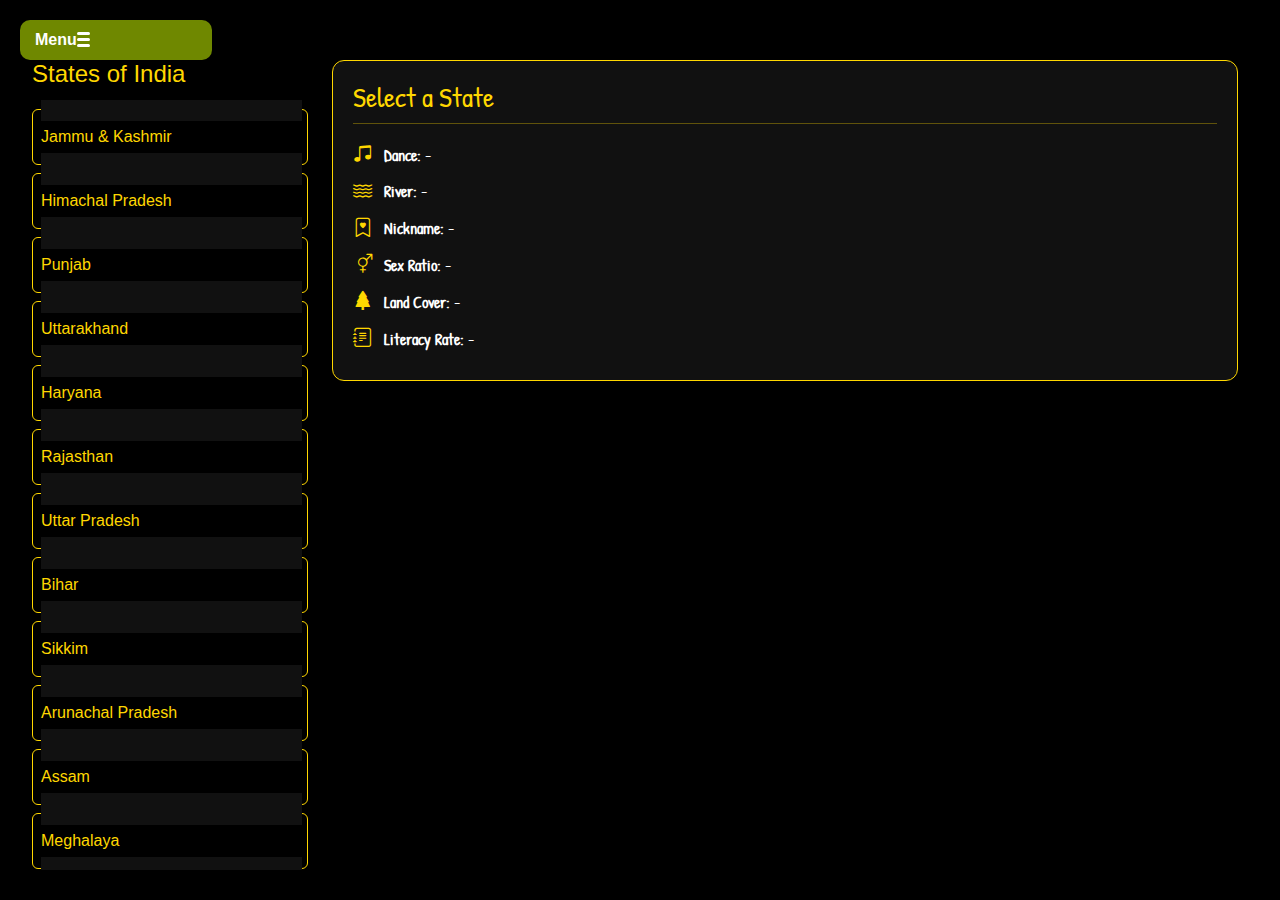
<file: index.html>
<!DOCTYPE html>
<html lang="en">
<head>
  <meta charset="UTF-8">
  <title>Indian States Info</title>
  <link href="https://cdn.jsdelivr.net/npm/bootstrap@5.3.2/dist/css/bootstrap.min.css" rel="stylesheet">
  <link href="https://cdn.jsdelivr.net/npm/bootstrap-icons/font/bootstrap-icons.css" rel="stylesheet">
  <link href="https://fonts.googleapis.com/css2?family=Patrick+Hand&display=swap" rel="stylesheet"> 
  <link rel="stylesheet" href="style.css">
</head>
<body>
<nav>
  <!-- From Uiverse.io by Spacious74 --> 
<!-- From Uiverse.io by pathikcomp --> 
<label class="main">
  Menu
  <input class="inp" checked="" type="checkbox" />
  <div class="bar">
    <span class="top bar-list"></span>
    <span class="middle bar-list"></span>
    <span class="bottom bar-list"></span>
  </div>
  <section class="menu-container">
    <div class="menu-list"><a href="country.html">Country</a></div>
    <div class="menu-list"><a href="https://ayus-gupta.github.io/MyProfile">Know Me</a></div>

  </section>
</label>


</nav>
<div class="container-fluid">
  <div class="row">
    <!-- Left side: State buttons -->
    <div class="col-md-3 state-list">
      <h4 class="mb-3">States of India</h4>
      <div id="states"></div>
    </div>

    <!-- Right side: Info card (sticky) -->
<div class="col-md-9">
  <div class="card shadow-sm info-card">
    <div class="card-body">
      <h3 id="stateName" class="mb-3">Select a State</h3>

      <p>
        <i class="bi bi-music-note-beamed info-icon"></i>
        <strong>Dance:</strong> <span id="dance">-</span>
      </p>

      <p>
        <i class="bi bi-water info-icon"></i>
        <strong>River:</strong> <span id="river">-</span>
      </p>

      <p>
        <i class="bi bi-bookmark-heart info-icon"></i>
        <strong>Nickname:</strong> <span id="nickname">-</span>
      </p>

      <p>
        <i class="bi bi-gender-ambiguous info-icon"></i>
        <strong>Sex Ratio:</strong> <span id="sexRatio">-</span>
      </p>

      <p>
        <i class="bi bi-tree-fill info-icon"></i>
        <strong>Land Cover:</strong> <span id="landCover">-</span>
      </p>

      <p>
        <i class="bi bi-journal-text info-icon"></i>
        <strong>Literacy Rate:</strong> <span id="literacyRate">-</span>
      </p>
     
    </div>
  </div>
</div>
  </div>
</div>

<script>
const stateData = {
  jammu: {
    name: "Jammu & Kashmir",
    dance: "Rouf",
    river: "Jhelum",
    nickname: "Paradise on Earth",
    sexRatio: "889 ♀ per 1000 ♂",
    landCover: "46% forest cover",
    literacyRate: "68.7%"
  },
  himachal: {
    name: "Himachal Pradesh",
    dance: "Nati",
    river: "Beas",
    nickname: "Dev Bhoomi (Land of Gods)",
    sexRatio: "972 ♀ per 1000 ♂",
    landCover: "27% forest cover",
    literacyRate: "82.8%"
  },
  punjab: {
    name: "Punjab",
    dance: "Bhangra & Giddha",
    river: "Sutlej",
    nickname: "Granary of India",
    sexRatio: "895 ♀ per 1000 ♂",
    landCover: "6% forest cover",
    literacyRate: "75.8%"
  },
  uttarakhand: {
    name: "Uttarakhand",
    dance: "Langvir Nritya",
    river: "Ganga",
    nickname: "Land of Gods",
    sexRatio: "963 ♀ per 1000 ♂",
    landCover: "45% forest cover",
    literacyRate: "78.8%"
  },
  haryana: {
    name: "Haryana",
    dance: "Phag Dance",
    river: "Yamuna",
    nickname: "Abode of God",
    sexRatio: "879 ♀ per 1000 ♂",
    landCover: "3.6% forest cover",
    literacyRate: "75.6%"
  },
  rajasthan: {
    name: "Rajasthan",
    dance: "Ghoomar",
    river: "Banas",
    nickname: "Land of Kings",
    sexRatio: "928 ♀ per 1000 ♂",
    landCover: "4.9% forest cover",
    literacyRate: "66.1%"
  },
  uttarpradesh: {
    name: "Uttar Pradesh",
    dance: "Kathak",
    river: "Ganga",
    nickname: "Heartland of India",
    sexRatio: "912 ♀ per 1000 ♂",
    landCover: "6.9% forest cover",
    literacyRate: "67.7%"
  },
  bihar: {
    name: "Bihar",
    dance: "Jat-Jatin",
    river: "Ganga",
    nickname: "Land of Buddha",
    sexRatio: "918 ♀ per 1000 ♂",
    landCover: "7.8% forest cover",
    literacyRate: "61.8%"
  },
  sikkim: {
    name: "Sikkim",
    dance: "Mask Dance",
    river: "Teesta",
    nickname: "Land of Flowers",
    sexRatio: "890 ♀ per 1000 ♂",
    landCover: "47% forest cover",
    literacyRate: "81.4%"
  },
  arunachal: {
    name: "Arunachal Pradesh",
    dance: "Ponung",
    river: "Siang",
    nickname: "Land of the Rising Sun",
    sexRatio: "920 ♀ per 1000 ♂",
    landCover: "66% forest cover",
    literacyRate: "65.4%"
  },
  assam: {
    name: "Assam",
    dance: "Bihu",
    river: "Brahmaputra",
    nickname: "Land of Red Rivers & Blue Hills",
    sexRatio: "958 ♀ per 1000 ♂",
    landCover: "35% forest cover",
    literacyRate: "72.2%"
  },
  meghalaya: {
    name: "Meghalaya",
    dance: "Wangala",
    river: "Umngot",
    nickname: "Abode of Clouds",
    sexRatio: "986 ♀ per 1000 ♂",
    landCover: "76% forest cover",
    literacyRate: "74.4%"
  },
  nagaland: {
    name: "Nagaland",
    dance: "Chang Lo",
    river: "Dhansiri",
    nickname: "Land of Festivals",
    sexRatio: "931 ♀ per 1000 ♂",
    landCover: "52% forest cover",
    literacyRate: "79.6%"
  },
  manipur: {
    name: "Manipur",
    dance: "Manipuri",
    river: "Barak",
    nickname: "Jewel of India",
    sexRatio: "985 ♀ per 1000 ♂",
    landCover: "77% forest cover",
    literacyRate: "79.2%"
  },
  mizoram: {
    name: "Mizoram",
    dance: "Cheraw (Bamboo Dance)",
    river: "Tlawng",
    nickname: "Land of the Hill People",
    sexRatio: "976 ♀ per 1000 ♂",
    landCover: "86% forest cover",
    literacyRate: "91.3%"
  },
  tripura: {
    name: "Tripura",
    dance: "Hojagiri",
    river: "Gumti",
    nickname: "Land of Diversity",
    sexRatio: "960 ♀ per 1000 ♂",
    landCover: "60% forest cover",
    literacyRate: "87.2%"
  },
  westbengal: {
    name: "West Bengal",
    dance: "Chhau",
    river: "Hooghly (Ganga)",
    nickname: "Cultural Capital of India",
    sexRatio: "950 ♀ per 1000 ♂",
    landCover: "13.5% forest cover",
    literacyRate: "76.3%"
  },
  jharkhand: {
    name: "Jharkhand",
    dance: "Paika",
    river: "Subarnarekha",
    nickname: "Land of Forests",
    sexRatio: "948 ♀ per 1000 ♂",
    landCover: "29% forest cover",
    literacyRate: "66.4%"
  },
  odisha: {
    name: "Odisha",
    dance: "Odissi",
    river: "Mahanadi",
    nickname: "Soul of India",
    sexRatio: "979 ♀ per 1000 ♂",
    landCover: "32% forest cover",
    literacyRate: "72.9%"
  },
  chhattisgarh: {
    name: "Chhattisgarh",
    dance: "Panthi",
    river: "Mahanadi",
    nickname: "Rice Bowl of India",
    sexRatio: "991 ♀ per 1000 ♂",
    landCover: "41% forest cover",
    literacyRate: "70.3%"
  },
  madhyapradesh: {
    name: "Madhya Pradesh",
    dance: "Matki Dance",
    river: "Narmada",
    nickname: "Heart of India",
    sexRatio: "931 ♀ per 1000 ♂",
    landCover: "25% forest cover",
    literacyRate: "70.6%"
  },
  gujarat: {
    name: "Gujarat",
    dance: "Garba",
    river: "Sabarmati",
    nickname: "Jewel of Western India",
    sexRatio: "919 ♀ per 1000 ♂",
    landCover: "7.6% forest cover",
    literacyRate: "78%"
  },
  maharashtra: {
    name: "Maharashtra",
    dance: "Lavani",
    river: "Godavari",
    nickname: "Gateway of India",
    sexRatio: "929 ♀ per 1000 ♂",
    landCover: "16.5% forest cover",
    literacyRate: "82.3%"
  },
  telangana: {
    name: "Telangana",
    dance: "Perini Sivatandavam",
    river: "Krishna",
    nickname: "Seed Bowl of India",
    sexRatio: "988 ♀ per 1000 ♂",
    landCover: "24% forest cover",
    literacyRate: "72.8%"
  },
  andhra: {
    name: "Andhra Pradesh",
    dance: "Kuchipudi",
    river: "Krishna",
    nickname: "Kohinoor of India",
    sexRatio: "993 ♀ per 1000 ♂",
    landCover: "16% forest cover",
    literacyRate: "67.4%"
  },
  karnataka: {
    name: "Karnataka",
    dance: "Yakshagana",
    river: "Kaveri",
    nickname: "Land of Sandalwood",
    sexRatio: "973 ♀ per 1000 ♂",
    landCover: "20% forest cover",
    literacyRate: "75.4%"
  },
  kerala: {
    name: "Kerala",
    dance: "Kathakali",
    river: "Periyar",
    nickname: "God's Own Country",
    sexRatio: "1084 ♀ per 1000 ♂",
    landCover: "29% forest cover",
    literacyRate: "94%"
  },
  tamilnadu: {
    name: "Tamil Nadu",
    dance: "Bharatanatyam",
    river: "Kaveri",
    nickname: "Land of Temples",
    sexRatio: "996 ♀ per 1000 ♂",
    landCover: "20% forest cover",
    literacyRate: "80.1%"
  }
};


const order = [
  "jammu","himachal","punjab","uttarakhand","haryana","rajasthan","uttarpradesh","bihar","sikkim",
  "arunachal","assam","meghalaya","nagaland","manipur","mizoram","tripura","westbengal","jharkhand",
  "odisha","chhattisgarh","madhyapradesh","gujarat","maharashtra","telangana","andhra","karnataka","kerala","tamilnadu"
];

const statesDiv = document.getElementById("states");
order.forEach(id=>{
  if(stateData[id]) {
    const btn = document.createElement("button");
    btn.className = "btn btn-outline-primary state-btn";
    btn.textContent = stateData[id].name;
    btn.dataset.state = id;
    statesDiv.appendChild(btn);
  }
});

document.querySelectorAll(".state-btn").forEach(btn=>{
  btn.addEventListener("click", ()=>{
    // remove active class from all
    document.querySelectorAll(".state-btn").forEach(b=>b.classList.remove("active"));
    // set active class
    btn.classList.add("active");
    const id = btn.dataset.state;
    const data = stateData[id];

    document.getElementById("stateName").innerText = data.name;
    document.getElementById("dance").innerText = data.dance;
    document.getElementById("river").innerText = data.river;
    document.getElementById("nickname").innerText = data.nickname;
    document.getElementById("sexRatio").innerText = data.sexRatio;
    document.getElementById("landCover").innerText = data.landCover;
    document.getElementById("literacyRate").innerText = data.literacyRate;

    // handle affairs safely
    document.getElementById("affairs").innerHTML = (data.affairs || [])
      .map(a => `<li>${a}</li>`)
      .join("");
  });
});
</script>

</body>
</html>
</file>
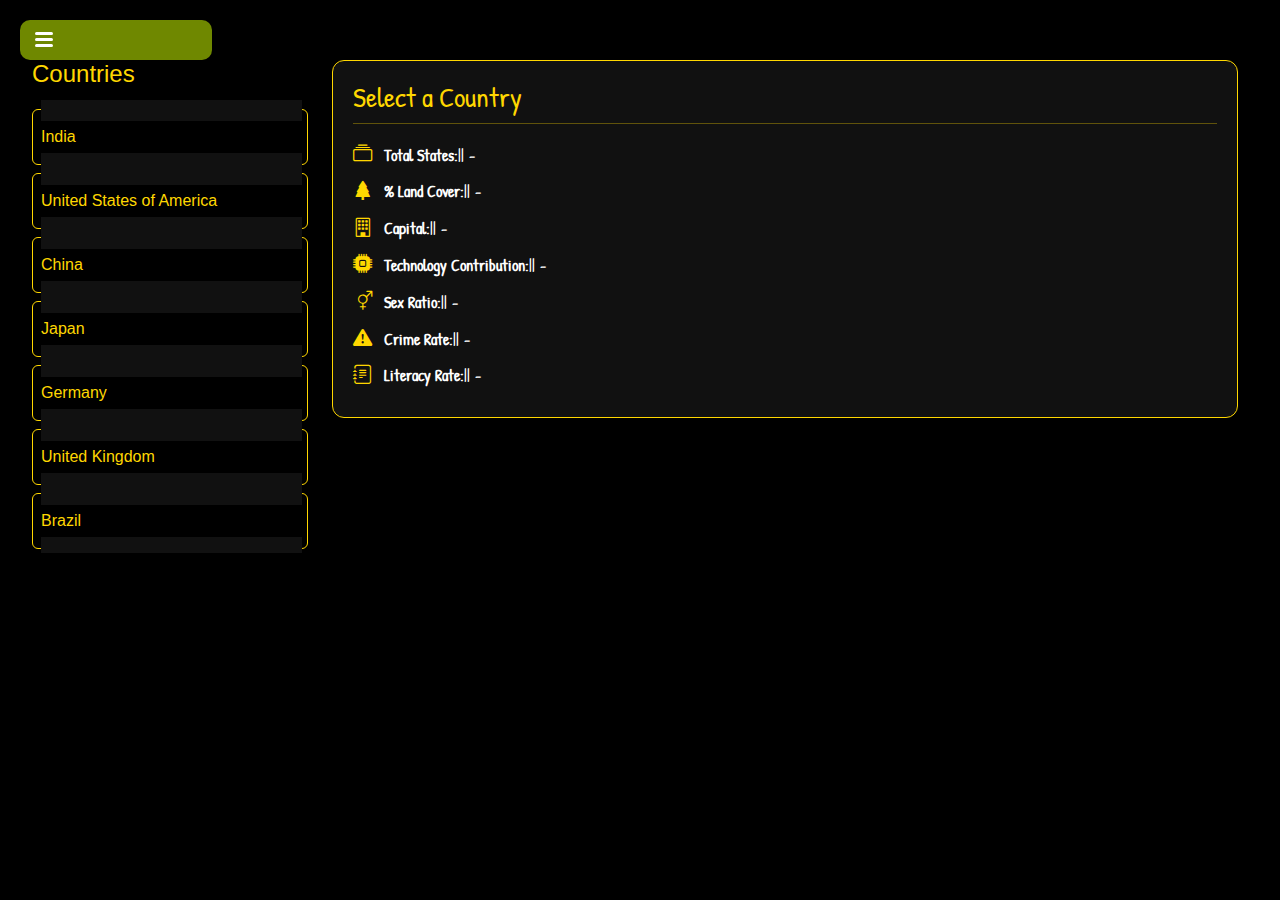
<file: country.html>
<!DOCTYPE html>
<html lang="en">
<head>
  <meta charset="UTF-8">
  <title>World Countries Info</title>
  <link href="https://cdn.jsdelivr.net/npm/bootstrap@5.3.2/dist/css/bootstrap.min.css" rel="stylesheet">
  <link href="https://cdn.jsdelivr.net/npm/bootstrap-icons/font/bootstrap-icons.css" rel="stylesheet">
  <link href="https://fonts.googleapis.com/css2?family=Patrick+Hand&display=swap" rel="stylesheet"> 
  <link rel="stylesheet" href="style.css">
</head>
<body>
<nav>
  <!-- Menu -->
  <label class="main">
     
    <input class="inp" checked="" type="checkbox" />
    <div class="bar">
      <span class="top bar-list"></span>
      <span class="middle bar-list"></span>
      <span class="bottom bar-list"></span>
    </div>
    <section class="menu-container">
      <div class="menu-list"><a href="index.html">States</a></div>
      <div class="menu-list"><a href="https://ayus-gupta.github.io/MyProfile">Know Me</a></div>
      <div class="menu-list"><a href="math.html">Mathematis</a></div>
    </section>
  </label>
</nav>

<div class="container-fluid">
  <div class="row">
    <!-- Left side: Country buttons -->
    <div class="col-md-3 state-list">
      <h4 class="mb-3">Countries</h4>
      <div id="countries"></div>
    </div>

    <!-- Right side: Info card -->
    <div class="col-md-9">
      <div class="card shadow-sm info-card">
        <div class="card-body">
          <h3 id="countryName" class="mb-3">Select a Country</h3>

          <p>
            <i class="bi bi-collection info-icon"></i>
            <strong><b>Total States:</b></strong>||  <i><span id="totalStates">-</span></i>
          </p>

          <p>
            <i class="bi bi-tree-fill info-icon"></i>
            <strong><b>% Land Cover:</b></strong>||  <i><span id="landCover">-</span></i>
          </p>

          <p>
            <i class="bi bi-building info-icon"></i>
            <strong><b>Capital:</b></strong>||  <i><span id="capital">-</span></i>
          </p>

          <p>
            <i class="bi bi-cpu-fill info-icon"></i>
            <strong><b>Technology Contribution:</b></strong>||  <i><span id="tech">-</span></i>
          </p>

          <p>
            <i class="bi bi-gender-ambiguous info-icon"></i>
            <strong><b>Sex Ratio:</b></strong>||  <i><span id="sexRatio">-</span></i>
          </p>

          <p>
            <i class="bi bi-exclamation-triangle-fill info-icon"></i>
            <strong><b>Crime Rate:</b></strong>||  <i><span id="crimeRate">-</span></i>
          </p>

          <p>
            <i class="bi bi-journal-text info-icon"></i>
            <strong><b>Literacy Rate:</b></strong>||  <i><span id="literacyRate">-</span></i>
          </p>
        </div>
      </div>
    </div>
  </div>
</div>

<script>
const countryData = {
  india: {
    name: "India",
    totalStates: "28 States + 8 UTs",
    landCover: "24.5% forest cover",
    capital: "New Delhi",
    tech: "Major IT Outsourcing Hub (Bangalore, Hyderabad, Pune)",
    sexRatio: "943 ♀ per 1000 ♂",
    crimeRate: "CPI Index 44.4 (2023)",
    literacyRate: "77.7%"
  },
  usa: {
    name: "United States of America",
    totalStates: "50 States + DC",
    landCover: "33.9% forest cover",
    capital: "Washington, D.C.",
    tech: "Global Leader (Silicon Valley, AI, SpaceTech)",
    sexRatio: "100 ♀ per 1000 ♂",
    crimeRate: "CPI Index 47.7 (2023)",
    literacyRate: "99%"
  },
  china: {
    name: "China",
    totalStates: "23 Provinces + 5 Autonomous Regions",
    landCover: "21.9% forest cover",
    capital: "Beijing",
    tech: "World Leader in Manufacturing, 5G, AI",
    sexRatio: "105 ♀ per 1000 ♂",
    crimeRate: "CPI Index 78.0 (2023)",
    literacyRate: "96.8%"
  },
  japan: {
    name: "Japan",
    totalStates: "47 Prefectures",
    landCover: "68.5% forest cover",
    capital: "Tokyo",
    tech: "Advanced Robotics, Electronics, Automobile",
    sexRatio: "95 ♀ per 1000 ♂",
    crimeRate: "CPI Index 73.7 (2023)",
    literacyRate: "99%"
  },
  germany: {
    name: "Germany",
    totalStates: "16 States",
    landCover: "32% forest cover",
    capital: "Berlin",
    tech: "Engineering, Automotive, Renewable Energy",
    sexRatio: "97 ♀ per 1000 ♂",
    crimeRate: "CPI Index 79.0 (2023)",
    literacyRate: "99%"
  },
  uk: {
    name: "United Kingdom",
    totalStates: "4 Constituent Countries",
    landCover: "13% forest cover",
    capital: "London",
    tech: "Financial Hub, AI, Aerospace, Pharma",
    sexRatio: "97 ♀ per 1000 ♂",
    crimeRate: "CPI Index 73.0 (2023)",
    literacyRate: "99%"
  },
  brazil: {
    name: "Brazil",
    totalStates: "26 States + 1 Federal District",
    landCover: "59% forest cover (Amazon)",
    capital: "Brasília",
    tech: "Agriculture, Biofuels, Aerospace (Embraer)",
    sexRatio: "96 ♀ per 1000 ♂",
    crimeRate: "CPI Index 38.0 (2023)",
    literacyRate: "93.2%"
  }
};

const order = ["india","usa","china","japan","germany","uk","brazil"];

const countriesDiv = document.getElementById("countries");
order.forEach(id=>{
  if(countryData[id]) {
    const btn = document.createElement("button");
    btn.className = "btn btn-outline-primary state-btn";
    btn.textContent = countryData[id].name;
    btn.dataset.country = id;
    countriesDiv.appendChild(btn);
  }
});

document.querySelectorAll(".state-btn").forEach(btn=>{
  btn.addEventListener("click", ()=>{
    document.querySelectorAll(".state-btn").forEach(b=>b.classList.remove("active"));
    btn.classList.add("active");
    const id = btn.dataset.country;
    const data = countryData[id];

    document.getElementById("countryName").innerText = data.name;
    document.getElementById("totalStates").innerText = data.totalStates;
    document.getElementById("landCover").innerText = data.landCover;
    document.getElementById("capital").innerText = data.capital;
    document.getElementById("tech").innerText = data.tech;
    document.getElementById("sexRatio").innerText = data.sexRatio;
    document.getElementById("crimeRate").innerText = data.crimeRate;
    document.getElementById("literacyRate").innerText = data.literacyRate;
  });
});
</script>

</body>
</html>
</file>
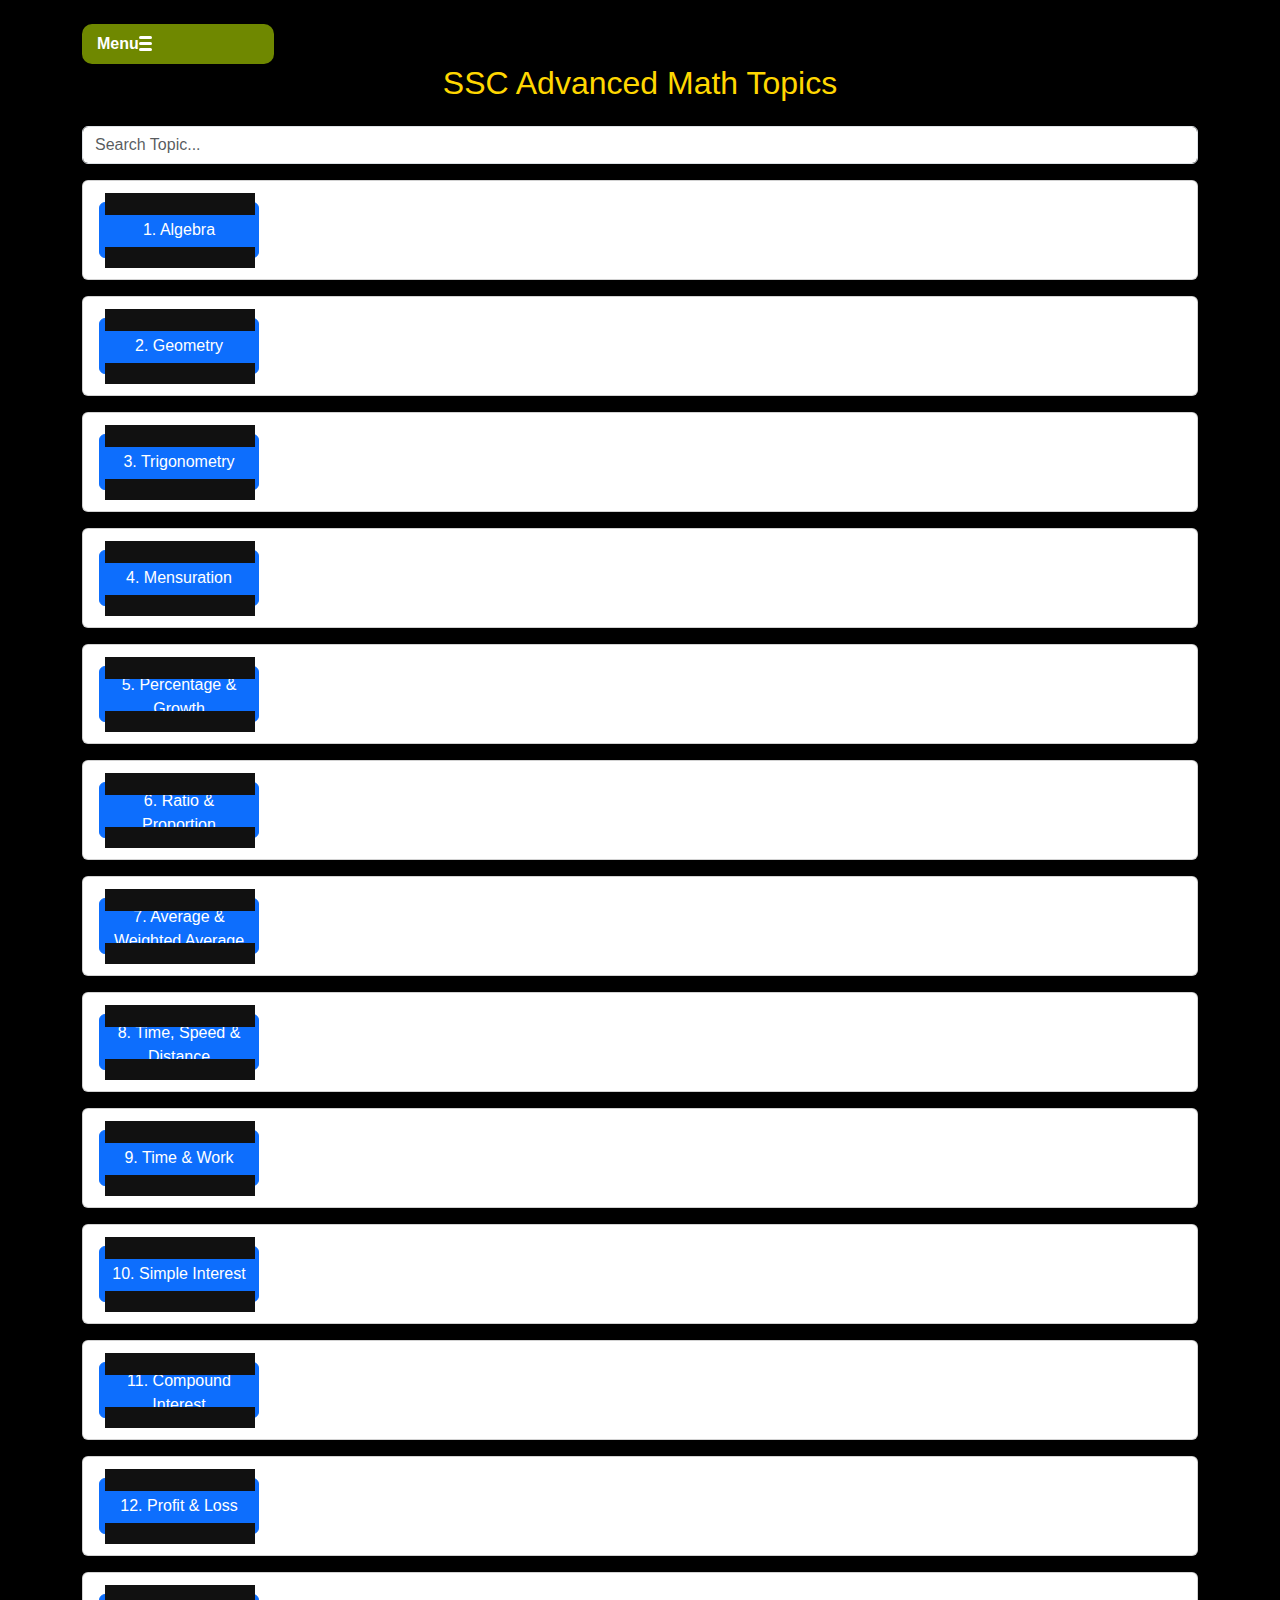
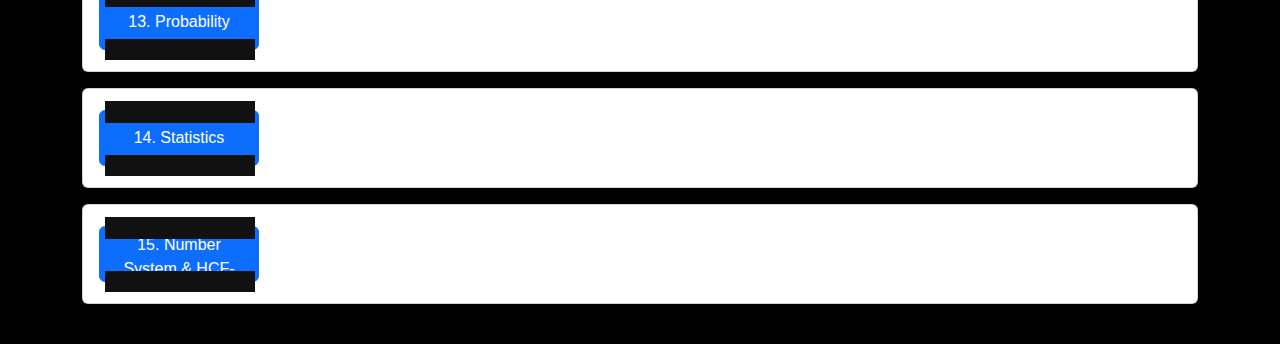
<file: math.html>
<!DOCTYPE html>
<html lang="en">
<head>
  <meta charset="UTF-8">
  <title>Remember It</title>
  <link href="https://cdn.jsdelivr.net/npm/bootstrap@5.3.0/dist/css/bootstrap.min.css" rel="stylesheet">
  <link rel="stylesheet" href="style.css">
  <style>
    .topic-btn { margin: 5px 0; }
    .topic-details { display: none; margin-top: 10px; }
  </style>
</head>
<body class="container py-4">
<nav>
    <label class="main">
  Menu
  <input class="inp" checked="" type="checkbox" />
  <div class="bar">
    <span class="top bar-list"></span>
    <span class="middle bar-list"></span>
    <span class="bottom bar-list"></span>
  </div>
  <section class="menu-container">
    <div class="menu-list"><a href="country.html">Country</a></div>
    <div class="menu-list"><a href="https://ayus-gupta.github.io/MyProfile">Know Me</a></div>
    <div class="menu-list"><a href="state.html">States</a></div>

  </section>
</label>

</nav>
  <h2 class="text-center mb-4">SSC Advanced Math Topics</h2>

  <!-- Search Input -->
  <div class="mb-3">
    <input type="text" class="form-control" id="searchInput" placeholder="Search Topic..." onkeyup="searchTopic()">
    <!-- onkeyup triggers search as user types -->
  </div>

  <div id="topics">
    <!-- 1. Algebra -->
    <div class="card p-3 mb-3" data-title="Algebra">
      <button class="btn btn-primary topic-btn" onclick="toggleDetails('algebra')">
        1. Algebra
      </button>
      <div id="algebra" class="topic-details">
        <h5>Formulas:</h5>
        <ul>
          <li>(x+y+z)² = x² + y² + z² + 2(xy + yz + zx)</li>
          <li>a³ + b³ = (a+b)(a²-ab+b²)</li>
          <li>a³ - b³ = (a-b)(a²+ab+b²)</li>
          <li>(x+y)³ = x³ + y³ + 3xy(x+y)</li>
        </ul>
        <h5>Trick:</h5>
        <p>Remember cubes using “sum-difference factorization” to quickly break large numbers.</p>
        <h5>Concept:</h5>
        <p>Algebra involves manipulation of variables and expressions. Advanced identities help solve cubic, quadratic, and sum-product problems efficiently.</p>
      </div>
    </div>

    <!-- 2. Geometry -->
    <div class="card p-3 mb-3" data-title="Geometry">
      <button class="btn btn-primary topic-btn" onclick="toggleDetails('geometry')">
        2. Geometry
      </button>
      <div id="geometry" class="topic-details">
        <h5>Formulas:</h5>
        <ul>
          <li>Area of Triangle using Heron’s formula: √[s(s-a)(s-b)(s-c)], s = (a+b+c)/2</li>
          <li>Area of Quadrilateral = √[(s-a)(s-b)(s-c)(s-d) - abcd cos²(½(∠A+∠C))]</li>
          <li>Circumradius R = abc / 4Δ (Δ = area of triangle)</li>
        </ul>
        <h5>Trick:</h5>
        <p>Use semiperimeter for triangles and quadrilaterals to quickly calculate areas without height.</p>
        <h5>Concept:</h5>
        <p>Geometry advanced formulas reduce complex figures into computable forms. Useful in competitive exams for speed calculation of areas, sides, and angles.</p>
      </div>
    </div>

    <!-- 3. Trigonometry -->
    <div class="card p-3 mb-3" data-title="Trigonometry">
      <button class="btn btn-primary topic-btn" onclick="toggleDetails('trigonometry')">
        3. Trigonometry
      </button>
      <div id="trigonometry" class="topic-details">
        <h5>Formulas:</h5>
        <ul>
          <li>sin 2θ = 2 sinθ cosθ</li>
          <li>cos 2θ = cos²θ - sin²θ = 2cos²θ - 1 = 1 - 2sin²θ</li>
          <li>tan (A ± B) = (tanA ± tanB) / (1 ∓ tanA tanB)</li>
          <li>sin A + sin B = 2 sin((A+B)/2) cos((A-B)/2)</li>
          <li>cos A + cos B = 2 cos((A+B)/2) cos((A-B)/2)</li>
        </ul>
        <h5>Trick:</h5>
        <p>Use sum-to-product and double-angle formulas for quick evaluation of complex angles.</p>
        <h5>Concept:</h5>
        <p>Trigonometry advanced formulas allow simplification of multiple angle problems, cyclic sums, and applied geometry questions.</p>
      </div>
    </div>

    <!-- 4. Mensuration -->
    <div class="card p-3 mb-3" data-title="Mensuration">
      <button class="btn btn-primary topic-btn" onclick="toggleDetails('mensuration')">
        4. Mensuration
      </button>
      <div id="mensuration" class="topic-details">
        <h5>Formulas:</h5>
        <ul>
          <li>Surface area of a cone = πr(l+r), l = slant height</li>
          <li>Volume of frustum = 1/3 π h (R² + r² + Rr)</li>
          <li>Volume of sphere = 4/3 π r³, Surface area = 4 π r²</li>
        </ul>
        <h5>Trick:</h5>
        <p>Frustum formula = subtracting top cone from full cone works mentally too.</p>
        <h5>Concept:</h5>
        <p>Mensuration advanced formulas help calculate exact volumes and surface areas of solids. Useful in combination with geometry for SSC questions.</p>
      </div>
    </div>

    <!-- 5. Percentage & Growth -->
    <div class="card p-3 mb-3" data-title="Percentage">
      <button class="btn btn-primary topic-btn" onclick="toggleDetails('percentage')">
        5. Percentage & Growth
      </button>
      <div id="percentage" class="topic-details">
        <h5>Formulas:</h5>
        <ul>
          <li>Successive %: Final Value = P(1 ± R1/100)(1 ± R2/100)…</li>
          <li>Net increase/decrease % = (Sum of % + product of % /100)</li>
        </ul>
        <h5>Trick:</h5>
        <p>For successive changes, multiply growth factors directly instead of calculating stepwise.</p>
        <h5>Concept:</h5>
        <p>Advanced percentage formulas simplify multi-step growth, decay, or successive discount problems commonly asked in SSC exams.</p>
      </div>
    </div>

    <!-- 6. Ratio & Proportion -->
    <div class="card p-3 mb-3" data-title="Ratio & Proportion">
      <button class="btn btn-primary topic-btn" onclick="toggleDetails('ratio')">
        6. Ratio & Proportion
      </button>
      <div id="ratio" class="topic-details">
        <h5>Formulas:</h5>
        <ul>
          <li>If a:b = c:d, then a/x = b/y = c/z (continued proportion)</li>
          <li>Combine ratios: a:b = p:q, b:c = r:s → a:b:c = pr:qs (proportional scaling)</li>
        </ul>
        <h5>Trick:</h5>
        <p>Use LCM to merge multiple ratios into one sequence.</p>
        <h5>Concept:</h5>
        <p>Advanced ratio formulas handle multiple ratios, proportional distribution, and scaling quickly for quantitative questions.</p>
      </div>
    </div>

    <!-- 7. Average & Weighted Average -->
    <div class="card p-3 mb-3" data-title="Average">
      <button class="btn btn-primary topic-btn" onclick="toggleDetails('average')">
        7. Average & Weighted Average
      </button>
      <div id="average" class="topic-details">
        <h5>Formulas:</h5>
        <ul>
          <li>Average = (Σx)/n</li>
          <li>Weighted Average = (Σwᵢxᵢ)/(Σwᵢ)</li>
          <li>Change in average = (Change in sum)/n</li>
        </ul>
        <h5>Trick:</h5>
        <p>Weighted average = multiply each value by its weight and divide total by sum of weights.</p>
        <h5>Concept:</h5>
        <p>Weighted average accounts for importance or frequency of elements, essential for SSC data interpretation and reasoning problems.</p>
      </div>
    </div>

    <!-- 8. Time, Speed & Distance -->
    <div class="card p-3 mb-3" data-title="Time Speed Distance">
      <button class="btn btn-primary topic-btn" onclick="toggleDetails('tsd')">
        8. Time, Speed & Distance
      </button>
      <div id="tsd" class="topic-details">
        <h5>Formulas:</h5>
        <ul>
          <li>Speed = Distance / Time</li>
          <li>Relative speed (same direction) = v1 - v2</li>
          <li>Relative speed (opposite direction) = v1 + v2</li>
          <li>Time = Distance / Speed</li>
        </ul>
        <h5>Trick:</h5>
        <p>Always check direction for relative speed: “same minus, opposite plus”.</p>
        <h5>Concept:</h5>
        <p>Advanced TSD includes relative motion, trains, boats, and circular tracks, helping solve complex SSC problems quickly.</p>
      </div>
    </div>

   <!-- 9. Time & Work -->
    <div class="card p-3 mb-3" data-title="Time Work">
      <button class="btn btn-primary topic-btn" onclick="toggleDetails('timework')">
        9. Time & Work
      </button>
      <div id="timework" class="topic-details">
        <h5>Formulas:</h5>
        <ul>
          <li>Work done in 1 day = 1 / Total days of person</li>
          <li>Combined work: 1/A + 1/B = 1/T (days)</li>
          <li>Efficiency = Work / Time</li>
          <li>If alternating work: Total work = Sum of fractions of each worker per day</li>
        </ul>
        <h5>Trick:</h5>
        <p>Always reduce to 1 day’s work, then multiply for total days. Alternate work problems → add fractions per cycle.</p>
        <h5>Concept:</h5>
        <p>Advanced Time & Work handles multiple workers, ratios of efficiency, and alternating work, common in SSC reasoning and aptitude sections.</p>
      </div>
    </div>

    <!-- 10. Simple Interest -->
    <div class="card p-3 mb-3" data-title="Simple Interest">
      <button class="btn btn-primary topic-btn" onclick="toggleDetails('si')">
        10. Simple Interest
      </button>
      <div id="si" class="topic-details">
        <h5>Formulas:</h5>
        <ul>
          <li>SI = (P × R × T)/100</li>
          <li>P = SI × 100 / (R × T)</li>
          <li>T = SI × 100 / (P × R)</li>
        </ul>
        <h5>Trick:</h5>
        <p>Rearrange formula depending on which variable is unknown (P, R, or T).</p>
        <h5>Concept:</h5>
        <p>Advanced SI problems may ask for reverse calculation or missing variables, useful for SSC finance aptitude questions.</p>
      </div>
    </div>

    <!-- 11. Compound Interest -->
    <div class="card p-3 mb-3" data-title="Compound Interest">
      <button class="btn btn-primary topic-btn" onclick="toggleDetails('ci')">
        11. Compound Interest
      </button>
      <div id="ci" class="topic-details">
        <h5>Formulas:</h5>
        <ul>
          <li>Amount = P(1 + R/100)ⁿ</li>
          <li>CI = P[(1 + R/100)ⁿ - 1]</li>
          <li>For n compounding periods per year: A = P(1 + R/100n)^(n×t)</li>
        </ul>
        <h5>Trick:</h5>
        <p>For half-yearly or quarterly, divide R by number of periods and multiply exponent by n.</p>
        <h5>Concept:</h5>
        <p>Advanced CI is used in periodic compounding, interest-on-interest calculations, and SSC exam problems with fractions of years.</p>
      </div>
    </div>

    <!-- 12. Profit & Loss -->
    <div class="card p-3 mb-3" data-title="Profit Loss">
      <button class="btn btn-primary topic-btn" onclick="toggleDetails('pl')">
        12. Profit & Loss
      </button>
      <div id="pl" class="topic-details">
        <h5>Formulas:</h5>
        <ul>
          <li>Profit = SP – CP</li>
          <li>Loss = CP – SP</li>
          <li>Profit% = (Profit / CP) × 100</li>
          <li>Loss% = (Loss / CP) × 100</li>
          <li>SP = CP × (1 ± %/100)</li>
          <li>Successive gains/loss: Net% = (Gain% + Loss% + (Gain%×Loss%)/100)</li>
        </ul>
        <h5>Trick:</h5>
        <p>Use SP formula for quick selling price calculations; successive gains/losses → use formula to avoid multi-step computation.</p>
        <h5>Concept:</h5>
        <p>Advanced Profit & Loss covers successive gains/losses, cost price ratios, and shortcuts, common in SSC aptitude questions.</p>
      </div>
    </div>

    <!-- 13. Probability -->
    <div class="card p-3 mb-3" data-title="Probability">
      <button class="btn btn-primary topic-btn" onclick="toggleDetails('probability')">
        13. Probability
      </button>
      <div id="probability" class="topic-details">
        <h5>Formulas:</h5>
        <ul>
          <li>P(E) = Favorable Outcomes / Total Outcomes</li>
          <li>P(E') = 1 - P(E)</li>
          <li>P(A ∪ B) = P(A) + P(B) - P(A ∩ B)</li>
          <li>P(A ∩ B) = P(A) × P(B) (if independent)</li>
        </ul>
        <h5>Trick:</h5>
        <p>Use complement and union rules to simplify multiple events quickly.</p>
        <h5>Concept:</h5>
        <p>Advanced probability handles multiple events, independent/dependent events, and complex dice or card problems for SSC exams.</p>
      </div>
    </div>

    <!-- 14. Statistics -->
    <div class="card p-3 mb-3" data-title="Statistics">
      <button class="btn btn-primary topic-btn" onclick="toggleDetails('statistics')">
        14. Statistics
      </button>
      <div id="statistics" class="topic-details">
        <h5>Formulas:</h5>
        <ul>
          <li>Mean = Σx / n</li>
          <li>Median (grouped) = L + [(n/2 – CF)/f] × h</li>
          <li>Mode (grouped) = L + [(f1 – f0)/(2f1 – f0 – f2)] × h</li>
          <li>Variance = Σ(x-mean)² / n</li>
        </ul>
        <h5>Trick:</h5>
        <p>Use continuous class formulas for grouped data; variance formula helps in standard deviation quickly.</p>
        <h5>Concept:</h5>
        <p>Advanced statistics allows SSC students to handle large datasets, frequency tables, and grouped data efficiently for reasoning questions.</p>
      </div>
    </div>

    <!-- 15. Number System & HCF-LCM -->
    <div class="card p-3 mb-3" data-title="Number System">
      <button class="btn btn-primary topic-btn" onclick="toggleDetails('numbers')">
        15. Number System & HCF-LCM
      </button>
      <div id="numbers" class="topic-details">
        <h5>Formulas:</h5>
        <ul>
          <li>HCF × LCM = Product of two numbers</li>
          <li>Sum of n natural numbers = n(n+1)/2</li>
          <li>Sum of squares = n(n+1)(2n+1)/6</li>
          <li>Divisibility rules for 2,3,4,5,6,7,8,9,11,12</li>
        </ul>
        <h5>Trick:</h5>
        <p>Use factorization shortcuts and divisibility rules for fast problem solving.</p>
        <h5>Concept:</h5>
        <p>Advanced number system formulas are crucial for SSC reasoning and aptitude, including sum formulas, HCF-LCM, and divisibility shortcuts.</p>
      </div>
    </div>
  </div>

  <script>
    // Toggle topic details
    function toggleDetails(id) {
      const el = document.getElementById(id);
      el.style.display = (el.style.display === "block") ? "none" : "block";
    }

    // Search topics dynamically
    function searchTopic() {
      const input = document.getElementById('searchInput').value.toLowerCase();
      const topics = document.querySelectorAll('#topics .card');

      topics.forEach(topic => {
        const title = topic.getAttribute('data-title').toLowerCase();
        if(title.includes(input)) {
          topic.style.display = "block"; // Show matching topic
        } else {
          topic.style.display = "none"; // Hide non-matching
        }
      });
    }
  </script>
</body>
</html>
</file>
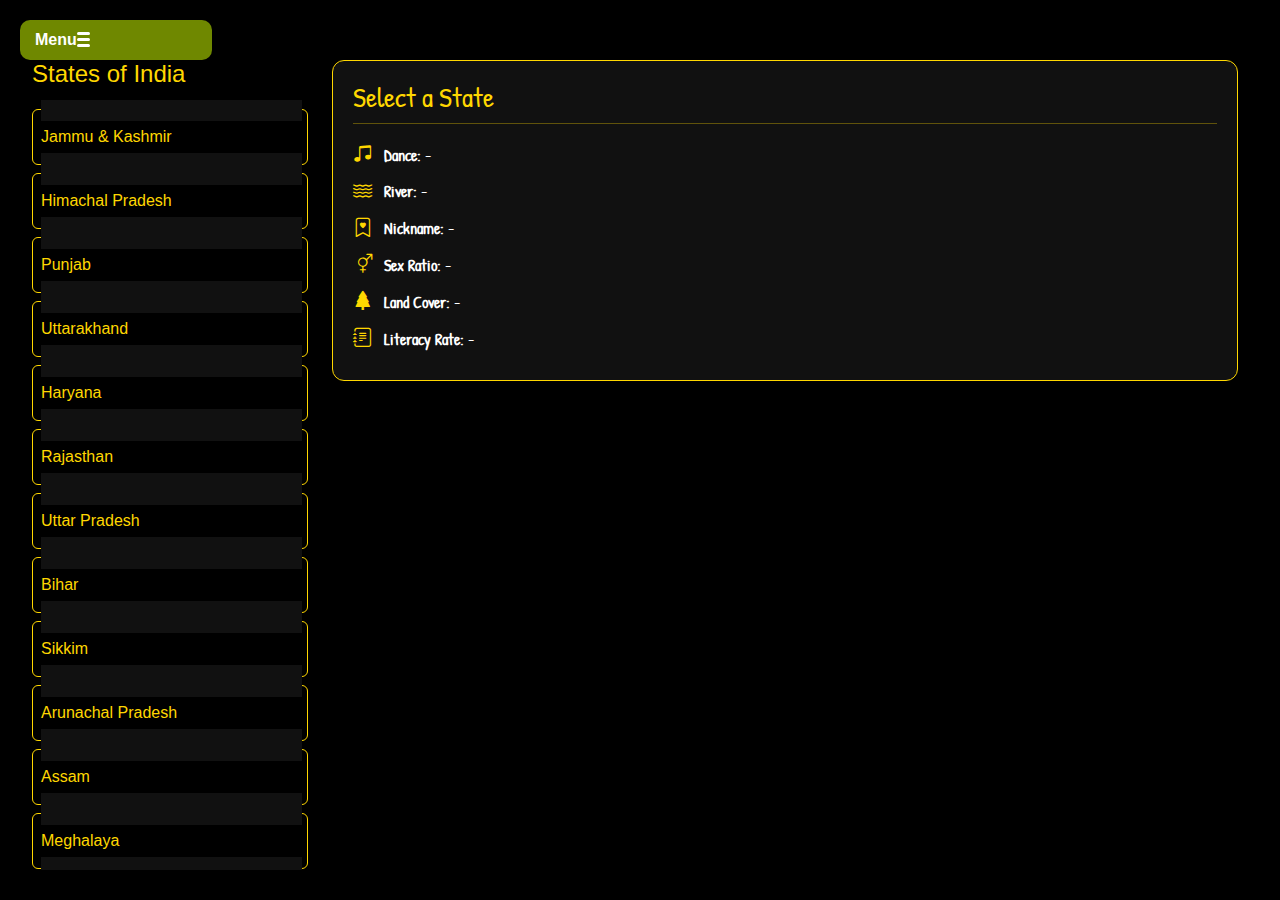
<file: state.html>
<!DOCTYPE html>
<html lang="en">
<head>
  <meta charset="UTF-8">
  <title>Indian States Info</title>
  <link href="https://cdn.jsdelivr.net/npm/bootstrap@5.3.2/dist/css/bootstrap.min.css" rel="stylesheet">
  <link href="https://cdn.jsdelivr.net/npm/bootstrap-icons/font/bootstrap-icons.css" rel="stylesheet">
  <link href="https://fonts.googleapis.com/css2?family=Patrick+Hand&display=swap" rel="stylesheet"> 
  <link rel="stylesheet" href="style.css">
</head>
<body>
<nav>
  <!-- From Uiverse.io by Spacious74 --> 
<!-- From Uiverse.io by pathikcomp --> 
<label class="main">
  Menu
  <input class="inp" checked="" type="checkbox" />
  <div class="bar">
    <span class="top bar-list"></span>
    <span class="middle bar-list"></span>
    <span class="bottom bar-list"></span>
  </div>
  <section class="menu-container">
    <div class="menu-list"><a href="country.html">Country</a></div>
    <div class="menu-list"><a href="https://ayus-gupta.github.io/MyProfile">Know Me</a></div>

  </section>
</label>


</nav>
<div class="container-fluid">
  <div class="row">
    <!-- Left side: State buttons -->
    <div class="col-md-3 state-list">
      <h4 class="mb-3">States of India</h4>
      <div id="states"></div>
    </div>

    <!-- Right side: Info card (sticky) -->
<div class="col-md-9">
  <div class="card shadow-sm info-card">
    <div class="card-body">
      <h3 id="stateName" class="mb-3">Select a State</h3>

      <p>
        <i class="bi bi-music-note-beamed info-icon"></i>
        <strong>Dance:</strong> <span id="dance">-</span>
      </p>

      <p>
        <i class="bi bi-water info-icon"></i>
        <strong>River:</strong> <span id="river">-</span>
      </p>

      <p>
        <i class="bi bi-bookmark-heart info-icon"></i>
        <strong>Nickname:</strong> <span id="nickname">-</span>
      </p>

      <p>
        <i class="bi bi-gender-ambiguous info-icon"></i>
        <strong>Sex Ratio:</strong> <span id="sexRatio">-</span>
      </p>

      <p>
        <i class="bi bi-tree-fill info-icon"></i>
        <strong>Land Cover:</strong> <span id="landCover">-</span>
      </p>

      <p>
        <i class="bi bi-journal-text info-icon"></i>
        <strong>Literacy Rate:</strong> <span id="literacyRate">-</span>
      </p>
     
    </div>
  </div>
</div>
  </div>
</div>

<script>
const stateData = {
  jammu: {
    name: "Jammu & Kashmir",
    dance: "Rouf",
    river: "Jhelum",
    nickname: "Paradise on Earth",
    sexRatio: "889 ♀ per 1000 ♂",
    landCover: "46% forest cover",
    literacyRate: "68.7%"
  },
  himachal: {
    name: "Himachal Pradesh",
    dance: "Nati",
    river: "Beas",
    nickname: "Dev Bhoomi (Land of Gods)",
    sexRatio: "972 ♀ per 1000 ♂",
    landCover: "27% forest cover",
    literacyRate: "82.8%"
  },
  punjab: {
    name: "Punjab",
    dance: "Bhangra & Giddha",
    river: "Sutlej",
    nickname: "Granary of India",
    sexRatio: "895 ♀ per 1000 ♂",
    landCover: "6% forest cover",
    literacyRate: "75.8%"
  },
  uttarakhand: {
    name: "Uttarakhand",
    dance: "Langvir Nritya",
    river: "Ganga",
    nickname: "Land of Gods",
    sexRatio: "963 ♀ per 1000 ♂",
    landCover: "45% forest cover",
    literacyRate: "78.8%"
  },
  haryana: {
    name: "Haryana",
    dance: "Phag Dance",
    river: "Yamuna",
    nickname: "Abode of God",
    sexRatio: "879 ♀ per 1000 ♂",
    landCover: "3.6% forest cover",
    literacyRate: "75.6%"
  },
  rajasthan: {
    name: "Rajasthan",
    dance: "Ghoomar",
    river: "Banas",
    nickname: "Land of Kings",
    sexRatio: "928 ♀ per 1000 ♂",
    landCover: "4.9% forest cover",
    literacyRate: "66.1%"
  },
  uttarpradesh: {
    name: "Uttar Pradesh",
    dance: "Kathak",
    river: "Ganga",
    nickname: "Heartland of India",
    sexRatio: "912 ♀ per 1000 ♂",
    landCover: "6.9% forest cover",
    literacyRate: "67.7%"
  },
  bihar: {
    name: "Bihar",
    dance: "Jat-Jatin",
    river: "Ganga",
    nickname: "Land of Buddha",
    sexRatio: "918 ♀ per 1000 ♂",
    landCover: "7.8% forest cover",
    literacyRate: "61.8%"
  },
  sikkim: {
    name: "Sikkim",
    dance: "Mask Dance",
    river: "Teesta",
    nickname: "Land of Flowers",
    sexRatio: "890 ♀ per 1000 ♂",
    landCover: "47% forest cover",
    literacyRate: "81.4%"
  },
  arunachal: {
    name: "Arunachal Pradesh",
    dance: "Ponung",
    river: "Siang",
    nickname: "Land of the Rising Sun",
    sexRatio: "920 ♀ per 1000 ♂",
    landCover: "66% forest cover",
    literacyRate: "65.4%"
  },
  assam: {
    name: "Assam",
    dance: "Bihu",
    river: "Brahmaputra",
    nickname: "Land of Red Rivers & Blue Hills",
    sexRatio: "958 ♀ per 1000 ♂",
    landCover: "35% forest cover",
    literacyRate: "72.2%"
  },
  meghalaya: {
    name: "Meghalaya",
    dance: "Wangala",
    river: "Umngot",
    nickname: "Abode of Clouds",
    sexRatio: "986 ♀ per 1000 ♂",
    landCover: "76% forest cover",
    literacyRate: "74.4%"
  },
  nagaland: {
    name: "Nagaland",
    dance: "Chang Lo",
    river: "Dhansiri",
    nickname: "Land of Festivals",
    sexRatio: "931 ♀ per 1000 ♂",
    landCover: "52% forest cover",
    literacyRate: "79.6%"
  },
  manipur: {
    name: "Manipur",
    dance: "Manipuri",
    river: "Barak",
    nickname: "Jewel of India",
    sexRatio: "985 ♀ per 1000 ♂",
    landCover: "77% forest cover",
    literacyRate: "79.2%"
  },
  mizoram: {
    name: "Mizoram",
    dance: "Cheraw (Bamboo Dance)",
    river: "Tlawng",
    nickname: "Land of the Hill People",
    sexRatio: "976 ♀ per 1000 ♂",
    landCover: "86% forest cover",
    literacyRate: "91.3%"
  },
  tripura: {
    name: "Tripura",
    dance: "Hojagiri",
    river: "Gumti",
    nickname: "Land of Diversity",
    sexRatio: "960 ♀ per 1000 ♂",
    landCover: "60% forest cover",
    literacyRate: "87.2%"
  },
  westbengal: {
    name: "West Bengal",
    dance: "Chhau",
    river: "Hooghly (Ganga)",
    nickname: "Cultural Capital of India",
    sexRatio: "950 ♀ per 1000 ♂",
    landCover: "13.5% forest cover",
    literacyRate: "76.3%"
  },
  jharkhand: {
    name: "Jharkhand",
    dance: "Paika",
    river: "Subarnarekha",
    nickname: "Land of Forests",
    sexRatio: "948 ♀ per 1000 ♂",
    landCover: "29% forest cover",
    literacyRate: "66.4%"
  },
  odisha: {
    name: "Odisha",
    dance: "Odissi",
    river: "Mahanadi",
    nickname: "Soul of India",
    sexRatio: "979 ♀ per 1000 ♂",
    landCover: "32% forest cover",
    literacyRate: "72.9%"
  },
  chhattisgarh: {
    name: "Chhattisgarh",
    dance: "Panthi",
    river: "Mahanadi",
    nickname: "Rice Bowl of India",
    sexRatio: "991 ♀ per 1000 ♂",
    landCover: "41% forest cover",
    literacyRate: "70.3%"
  },
  madhyapradesh: {
    name: "Madhya Pradesh",
    dance: "Matki Dance",
    river: "Narmada",
    nickname: "Heart of India",
    sexRatio: "931 ♀ per 1000 ♂",
    landCover: "25% forest cover",
    literacyRate: "70.6%"
  },
  gujarat: {
    name: "Gujarat",
    dance: "Garba",
    river: "Sabarmati",
    nickname: "Jewel of Western India",
    sexRatio: "919 ♀ per 1000 ♂",
    landCover: "7.6% forest cover",
    literacyRate: "78%"
  },
  maharashtra: {
    name: "Maharashtra",
    dance: "Lavani",
    river: "Godavari",
    nickname: "Gateway of India",
    sexRatio: "929 ♀ per 1000 ♂",
    landCover: "16.5% forest cover",
    literacyRate: "82.3%"
  },
  telangana: {
    name: "Telangana",
    dance: "Perini Sivatandavam",
    river: "Krishna",
    nickname: "Seed Bowl of India",
    sexRatio: "988 ♀ per 1000 ♂",
    landCover: "24% forest cover",
    literacyRate: "72.8%"
  },
  andhra: {
    name: "Andhra Pradesh",
    dance: "Kuchipudi",
    river: "Krishna",
    nickname: "Kohinoor of India",
    sexRatio: "993 ♀ per 1000 ♂",
    landCover: "16% forest cover",
    literacyRate: "67.4%"
  },
  karnataka: {
    name: "Karnataka",
    dance: "Yakshagana",
    river: "Kaveri",
    nickname: "Land of Sandalwood",
    sexRatio: "973 ♀ per 1000 ♂",
    landCover: "20% forest cover",
    literacyRate: "75.4%"
  },
  kerala: {
    name: "Kerala",
    dance: "Kathakali",
    river: "Periyar",
    nickname: "God's Own Country",
    sexRatio: "1084 ♀ per 1000 ♂",
    landCover: "29% forest cover",
    literacyRate: "94%"
  },
  tamilnadu: {
    name: "Tamil Nadu",
    dance: "Bharatanatyam",
    river: "Kaveri",
    nickname: "Land of Temples",
    sexRatio: "996 ♀ per 1000 ♂",
    landCover: "20% forest cover",
    literacyRate: "80.1%"
  }
};


const order = [
  "jammu","himachal","punjab","uttarakhand","haryana","rajasthan","uttarpradesh","bihar","sikkim",
  "arunachal","assam","meghalaya","nagaland","manipur","mizoram","tripura","westbengal","jharkhand",
  "odisha","chhattisgarh","madhyapradesh","gujarat","maharashtra","telangana","andhra","karnataka","kerala","tamilnadu"
];

const statesDiv = document.getElementById("states");
order.forEach(id=>{
  if(stateData[id]) {
    const btn = document.createElement("button");
    btn.className = "btn btn-outline-primary state-btn";
    btn.textContent = stateData[id].name;
    btn.dataset.state = id;
    statesDiv.appendChild(btn);
  }
});

document.querySelectorAll(".state-btn").forEach(btn=>{
  btn.addEventListener("click", ()=>{
    // remove active class from all
    document.querySelectorAll(".state-btn").forEach(b=>b.classList.remove("active"));
    // set active class
    btn.classList.add("active");
    const id = btn.dataset.state;
    const data = stateData[id];

    document.getElementById("stateName").innerText = data.name;
    document.getElementById("dance").innerText = data.dance;
    document.getElementById("river").innerText = data.river;
    document.getElementById("nickname").innerText = data.nickname;
    document.getElementById("sexRatio").innerText = data.sexRatio;
    document.getElementById("landCover").innerText = data.landCover;
    document.getElementById("literacyRate").innerText = data.literacyRate;

    // handle affairs safely
    document.getElementById("affairs").innerHTML = (data.affairs || [])
      .map(a => `<li>${a}</li>`)
      .join("");
  });
});
</script>

</body>
</html>
</file>
<file: style.css>
/* ================================
   Base Styles
================================ */
body {
  padding: 20px;
  background: #000; /* Black background */
  color: #FFD700;   /* Yellow text */
  font-family: Arial, sans-serif;
}

/* ================================
   State List & Buttons
================================ */
.state-btn {
  margin: 4px 0;
  width: 100%;
  text-align: left;
  background: transparent;
  border: 1px solid #FFD700;
  color: #FFD700;
  padding: 8px;
  border-radius: 6px;
  transition: 0.3s;
}

.state-btn:hover {
  background: #FFD700;
  color: #000;
}

.state-btn.active {
  background-color: #FFD700;
  color: #000;
  font-weight: bold;
}

.state-list {
  max-width: 300px;
  max-height: 90vh;
  overflow-y: auto;
}

.info-card {
  position: sticky;
  top: 20px;
  font-family: 'Patrick Hand', cursive;
  color: #FFD700;
}

.info-icon {
  color: #FFD700;
  margin-right: 8px;
}

/* ================================
   Navbar Button (from Uiverse)
================================ */
/* From Uiverse.io by pathikcomp */ 
.main > .inp {
  display: none;
}
.main {
  font-weight: 800;
  color: white;
  background-color: rgba(172, 211, 0, 0.644);
  padding: 3px 15px;
  border-radius: 10px;

  display: flex;
  align-items: center;
  height: 2.5rem;
  width: 12rem;
  position: relative;
  cursor: pointer;
  justify-content: space-between;
}

.arrow {
  height: 34%;
  aspect-ratio: 1;
  margin-block: auto;
  position: relative;
  display: flex;
  justify-content: center;
  transition: all 0.3s;
}

.arrow::after,
.arrow::before {
  content: "";
  position: absolute;
  background-color: white;
  height: 100%;
  width: 2.5px;
  border-radius: 500px;
  transform-origin: bottom;
}

.arrow::after {
  transform: rotate(35deg) translateX(-0.5px);
}
.arrow::before {
  transform: rotate(-35deg) translateX(0.5px);
}

.main > .inp:checked + .arrow {
  transform: rotateX(180deg);
}

.menu-container {
  background-color: rgba(212, 153, 63, 0.597);
  color: rgba(35, 0, 0, 0.919);
  border-radius: 10px;
  position: relative;
  width: 100%;
  left: 0;
  top: 0%;
  overflow: hidden;
  clip-path: inset(0% 0% 0% 0% round 10px);
  transition: all 0.4s;
}

.menu-list {
  --delay: 0.4s;
  --trdelay: 0.15s;
  padding: 8px 10px;
  border-radius: inherit;
  transition: background-color 0.2s 0s;
  position: relative;
  transform: translateY(30px);
  opacity: 0;
}

.menu-list::after {
  content: "";
  position: absolute;
  top: 100%;
  left: 50%;
  transform: translateX(-50%);
  height: 1px;
  background-color: rgba(0, 0, 0, 0.3);
  width: 95%;
}

.menu-list:hover {
  background-color: rgb(223, 223, 223);
}

.inp:checked ~ .menu-container {
  clip-path: inset(10% 50% 90% 50% round 10px);
}

.inp:not(:checked) ~ .menu-container .menu-list {
  transform: translateY(0);
  opacity: 1;
}

.inp:not(:checked) ~ .menu-container .menu-list:nth-child(1) {
  transition:
    transform 0.4s var(--delay),
    opacity 0.4s var(--delay);
}

.inp:not(:checked) ~ .menu-container .menu-list:nth-child(2) {
  transition:
    transform 0.4s calc(var(--delay) + (var(--trdelay) * 1)),
    opacity 0.4s calc(var(--delay) + (var(--trdelay) * 1));
}

.inp:not(:checked) ~ .menu-container .menu-list:nth-child(3) {
  transition:
    transform 0.4s calc(var(--delay) + (var(--trdelay) * 2)),
    opacity 0.4s calc(var(--delay) + (var(--trdelay) * 2));
}

.inp:not(:checked) ~ .menu-container .menu-list:nth-child(4) {
  transition:
    transform 0.4s calc(var(--delay) + (var(--trdelay) * 3)),
    opacity 0.4s calc(var(--delay) + (var(--trdelay) * 3));
}

.bar-inp {
  -webkit-appearance: none;
  display: none;
  visibility: hidden;
}

.bar {
  display: flex;
  height: 50%;
  width: 20px;
  flex-direction: column;
  gap: 3px;
}

.bar-list {
  --transform: -25%;
  display: block;
  width: 100%;
  height: 3px;
  border-radius: 50px;
  background-color: white;
  transition: all 0.4s;
  position: relative;
}

.inp:not(:checked) ~ .bar > .top {
  transform-origin: top right;
  transform: translateY(var(--transform)) rotate(-45deg);
}

.inp:not(:checked) ~ .bar > .middle {
  transform: translateX(-50%);
  opacity: 0;
}

.inp:not(:checked) ~ .bar > .bottom {
  transform-origin: bottom right;
  transform: translateY(calc(var(--transform) * -1)) rotate(45deg);
}


.button {
  cursor: pointer;
  font-size: 1.4rem;
  border-radius: 16px;
  border: none;
  padding: 2px;
  background: radial-gradient(circle 80px at 80% -10%, #FFD700, #000);
  position: relative;
}

.button::after {
  content: "";
  position: absolute;
  width: 65%;
  height: 60%;
  border-radius: 120px;
  top: 0;
  right: 0;
  box-shadow: 0 0 20px #FFD70055;
  z-index: -1;
}

.blob1 {
  position: absolute;
  width: 70px;
  height: 100%;
  border-radius: 16px;
  bottom: 0;
  left: 0;
  background: radial-gradient(circle 60px at 0% 100%, #FFD700, #444, transparent);
  box-shadow: -10px 10px 30px #FFD70033;
}

.inner {
  padding: 14px 25px;
  border-radius: 14px;
  color: #FFD700;
  z-index: 3;
  position: relative;
  background: radial-gradient(circle 80px at 80% -50%, #222, #000);
}

.inner::before {
  content: "";
  width: 100%;
  height: 100%;
  left: 0;
  top: 0;
  border-radius: 14px;
  background: radial-gradient(circle 60px at 0% 100%, #FFD70022, #00000011, transparent);
  position: absolute;
}

/* ================================
   General Buttons (from Uiverse)
================================ */
button {
  width: 10em;
  position: relative;
  height: 3.5em;
  border: 3px ridge #FFD700;
  outline: none;
  background-color: transparent;
  color: #FFD700;
  transition: 1s;
  border-radius: 0.3em;
  font-size: 16px;
  font-weight: bold;
  cursor: pointer;
}

button::after {
  content: "";
  position: absolute;
  top: -10px;
  left: 3%;
  width: 95%;
  height: 40%;
  background-color: #111;
  transition: 0.5s;
  transform-origin: center;
}

button::before {
  content: "";
  transform-origin: center;
  position: absolute;
  top: 80%;
  left: 3%;
  width: 95%;
  height: 40%;
  background-color: #111;
  transition: 0.5s;
}

button:hover::before,
button:hover::after {
  transform: scale(0);
}

button:hover {
  box-shadow: inset 0px 0px 25px #FFD700;
  background-color: #FFD700;
  color: #000;
}


/* ================================
   Info Card Styling
================================ */
.info-card {
  background: #111;               /* Dark background */
  border: 1px solid #FFD700;      /* Yellow border */
  border-radius: 12px;
  color: #FFD700;
  transition: 0.3s ease-in-out;
}

.info-card:hover {
  box-shadow: 0 0 20px #FFD70055; /* Glow effect on hover */
}

.info-card .card-body {
  padding: 20px;
}

.info-card h3 {
  color: #FFD700;
  border-bottom: 1px solid #FFD70055;
  padding-bottom: 8px;
  margin-bottom: 16px;
}

.info-icon {
  color: #FFD700;   /* Yellow icons */
  margin-right: 8px;
  font-size: 1.2rem;
}

.info-card p {
  margin: 8px 0;
  font-size: 1rem;
  color: #ffffff; 
}


.info-card ul {
  list-style: disc;
  padding-left: 20px;
}

.info-card ul li {
  margin: 5px 0;
  color: #FFD700;
}

/* ================================
   Responsive Styles (Mobile First)
================================ */

/* Tablets & below (≤ 992px) */
@media (max-width: 992px) {
  .state-list {
    max-width: 100%;
    margin-bottom: 1rem;
  }

  .info-card {
    position: relative; /* remove sticky on smaller screens */
    top: auto;
    margin-top: 1rem;
  }

  .menu-container {
    font-size: 0.95rem;
  }
}

/* Mobile (≤ 768px) */
@media (max-width: 768px) {
  body {
    padding: 10px;
  }

  .state-btn {
    font-size: 0.9rem;
    padding: 6px;
  }

  .info-card h3 {
    font-size: 1.1rem;
    text-align: center;
  }

  .info-card p {
    font-size: 0.85rem;
  }

  nav .main {
    width: 100%;
    font-size: 0.9rem;
    padding: 0.4rem 0.8rem;
  }
}

/* Extra-small phones (≤ 400px) */
@media (max-width: 400px) {
  .state-btn {
    font-size: 0.8rem;
    padding: 5px;
  }

  .info-card {
    padding: 0.8rem;
  }

  .info-card p {
    font-size: 0.75rem;
  }

  button {
    width: 8em;
    font-size: 14px;
  }
}
</file>
